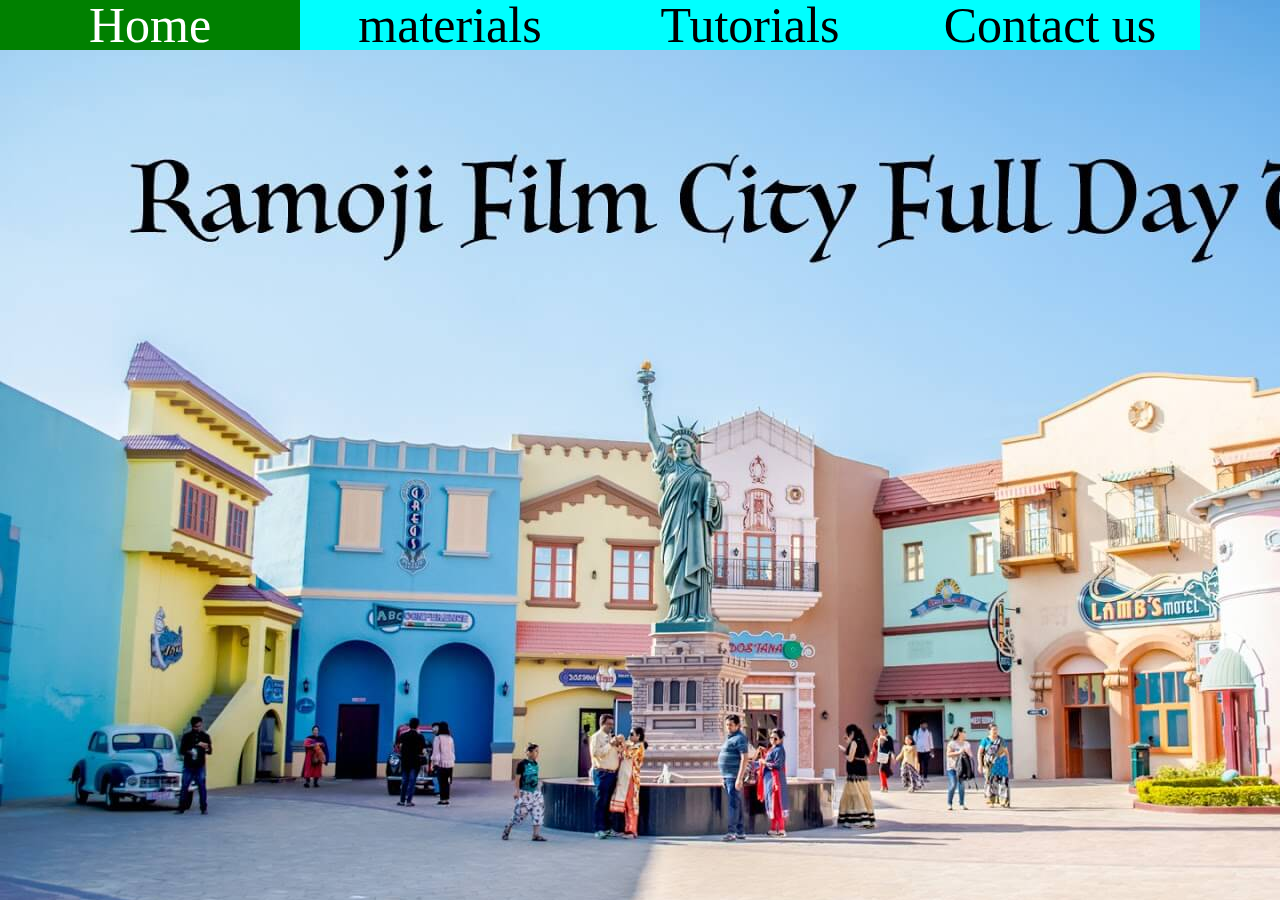
<file: dropdown.html>
<!DOCTYPE html>
<html>
<head>
	<title>Navigation</title>
	<style type="text/css">
	*{
		margin: 0px;
		padding: 0px;
	}
	ul{
		list-style-type: none;
	}	
	ul li{
		float: left;
		width:300px;
		height:50px;
		background-color: aqua;
		font-size: 50px;
		text-align: center;
		line-height: 50px;
	}
	ul li a{
		text-decoration: none;
		color:black;
		display: block;
	}
	ul li a:hover{
		background-color: green;
		color:white;
	}
	ul li ul li{
		display: none;
	}
	ul li:hover ul li{
        display: block;
	}
	body{
		background-image: url("images/ram2.jpg")
	}
	</style>
</head>
<body>
<ul>
	<li><a href="#">Home</a></li>
	<li><a href="#">materials</a></li>
	<li><a href="#">Tutorials</a>
		<ul>
			<li><a href="#">Html5</a></li>
			<li><a href="#">css</a></li>
			<li><a href="#">php</a></li>
			<li><a href="#">sql</a></li>
			<li><a href="#">java</a></li>
			<li><a href="#">python</a></li>
		</ul>
	</li>
	<li><a href="#">Contact us</a></li>
</ul>
</body>
</html>
</file>
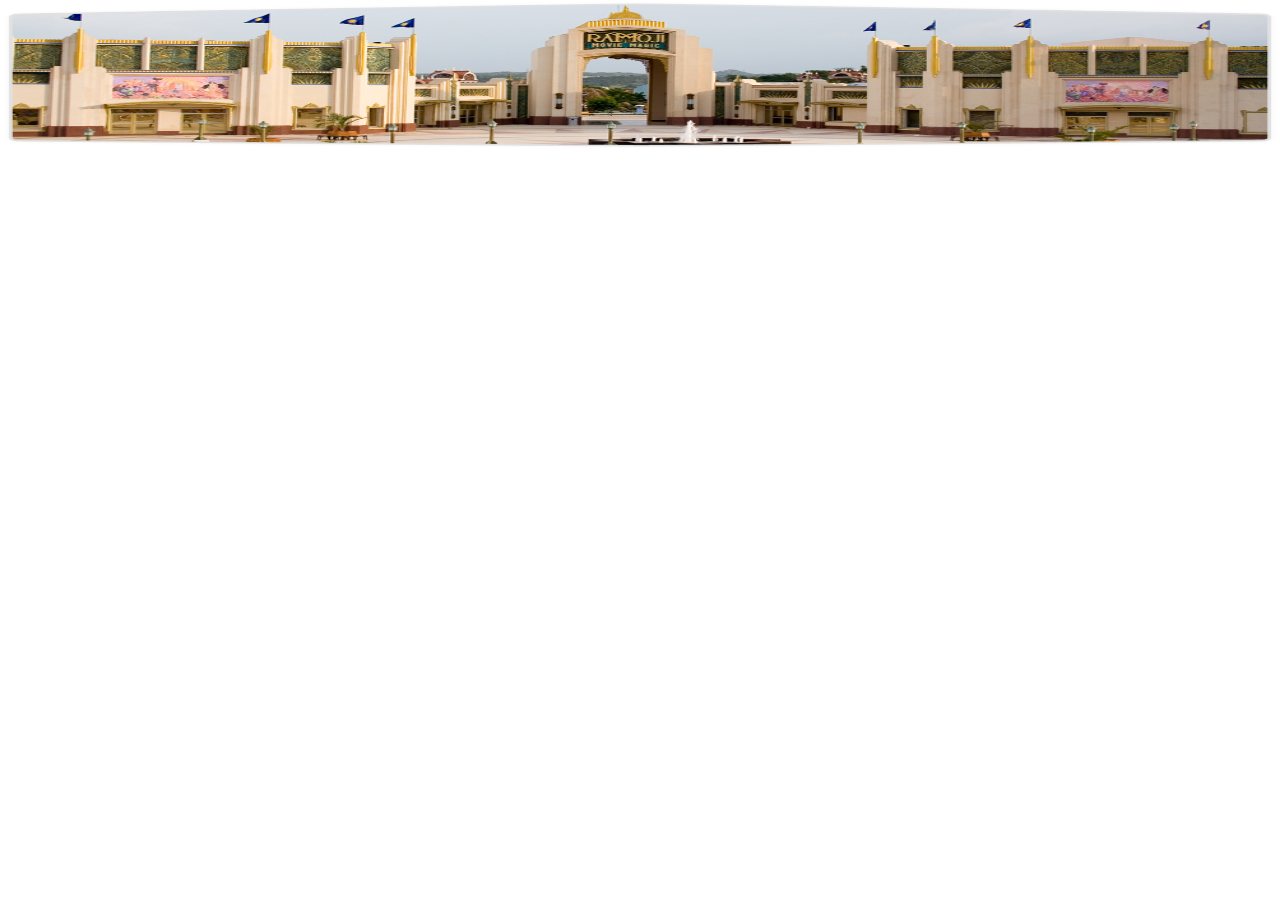
<file: imagenav.html>
<!DOCTYPE html>
<html>
<head>
	<title>navigation</title>
<style type="text/css">
	body{
		margin:0;
		
	}
</style>
</head>
<body>
<div class="header">
	<img src="images/ram2.png" width="100%" height="150px">
</div>
</body>
</html>
</file>
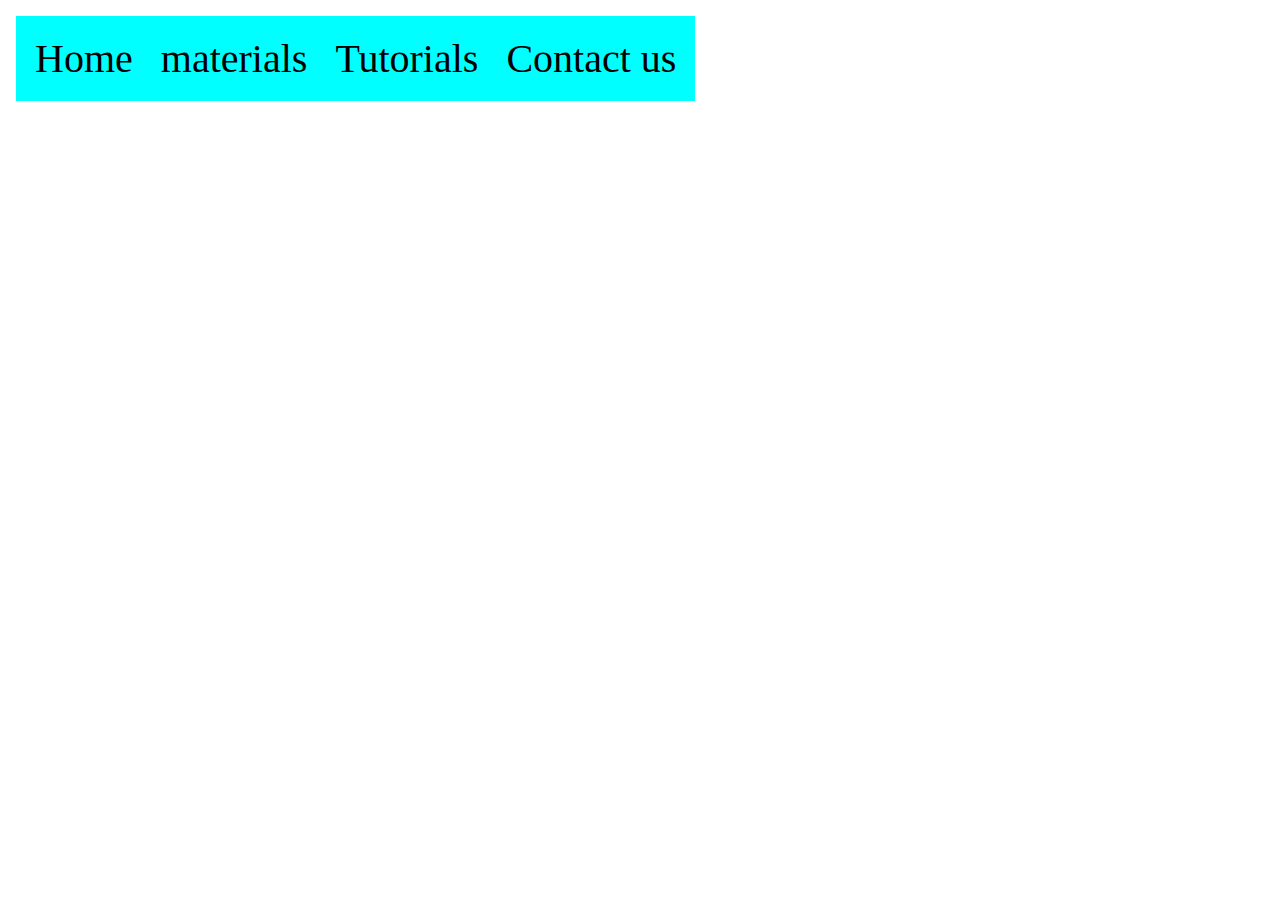
<file: simple.html>
<!DOCTYPE html>
<html>
<head>
	<title>Navigation</title>
	<style type="text/css">
	*{
		margin: 2px;
		padding: 5px;
	}
	ul{
		list-style-type: none;
		background-color:aqua;
		position:fixed;
		overflow: hidden;		
	}
	li a{
		text-decoration: none;
		display:block;
		color:black;
		font-size: 40px;
		text-align: center;
	}
	li a:hover{
		background-color: green;
		color:white;
	}
	li{
		float: left;
	}	
	</style>
</head>
<body>
<ul>
	<li><a href="#">Home</a></li>
	<li><a href="#">materials</a></li>
	<li><a href="#">Tutorials</a></li>
	<li><a href="#">Contact us</a></li>
</ul>
</body>
</html>
</file>
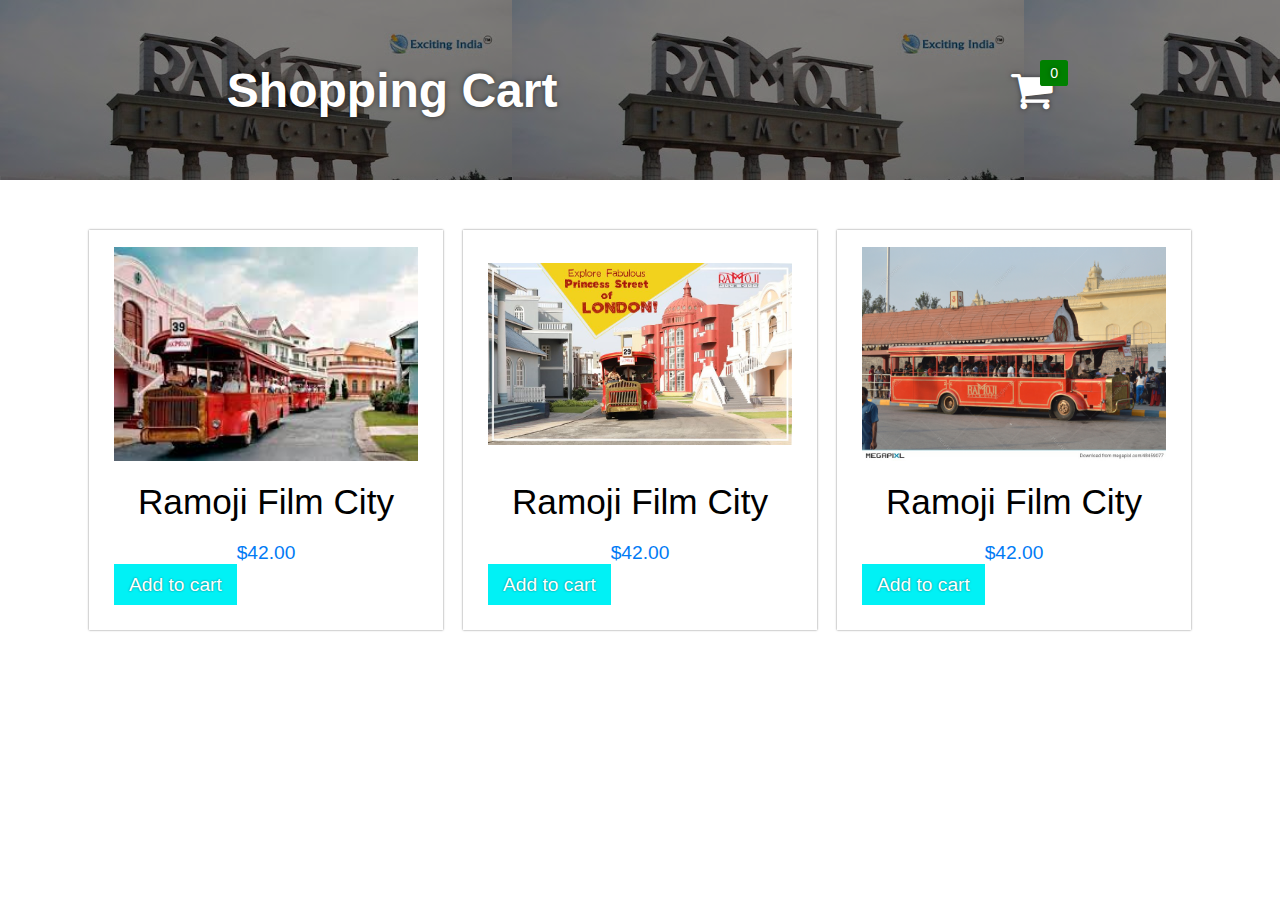
<file: shoping/first.html>
<!DOCTYPE html>
<html>
<head>
	<meta charset="utf-8">
	<title>Shopping cart</title>
	<link rel="stylesheet" type="text/css" href="css/first.css">
	<link rel="stylesheet" type="text/css" href="https://stackpath.bootstrapcdn.com/font-awesome/4.7.0/css/font-awesome.min.css">
	<script type="text/javascript">
		function Delete(e){
		let items= [];
		JSON.parse(localStorage.getItem('items')).map(data=>{
           if(data.id == e.parentElement.parentElement.children[0].textContent){//internet is slow
             items.push(data);
           }           
		});
		localStorage.setItem('items',JSON.stringify(items));
		window.location.reload();
	};
	</script>
</head>
<body>
<div class="main">
<header class="header" id="header">
	<h1>Shopping Cart</h1>
	<div class="iconShopping">
		<p>0</p>
		<i class="fa fa-shopping-cart"></i>
	</div>
</header>
	<div class="itemBox">
		<div class="item">
			<img src="images/ram1.jpg">
			<div class="itemInfo">
				<h1>Ramoji Film City</h1>
				<p>$<span>42.00</span></p>
				<a href="#" title="addtocart" class="addToCart">Add to cart</a>
			</div>
		</div>

<div class="item">
			<img src="images/ram2.jpg">
			<div class="itemInfo">
				<h1>Ramoji Film City</h1>
				<p>$<span>42.00</span></p>
				<a href="#" title="addtocart" class="addToCart">Add to cart</a>
			</div>
		</div>

		<div class="item">
			<img src="images/ram3.jpg">
			<div class="itemInfo">
				<h1>Ramoji Film City</h1>
				<p>$<span>42.00</span></p>
				<a href="#" title="addtocart" class="addToCart">Add to cart</a>
			</div>
		</div>	
</div>
<div class="cartBox">
	<div class="cart">
	<i class="fa fa-close"></i>
	<h1>Cart</h1>
	<table></table>
</div>
</div>
</div>
<script type="text/javascript"src="js/first.js"></script>
</body>
</html>
</file>
<file: shoping/css/first.css>
*{
	margin:0;
	padding:0;
	box-sizing: border-box;
	font-family: sans-serif;
}
.main{
	position:absolute;
	height: 10vh;
	width: 100%;	
}
.main header{
	position: relative;
	height: 20vh;
	width: 100%;
	display:flex;
	align-items: center;
	justify-content: space-around;
	background: linear-gradient(rgba(0,0,0,0.5),rgba(0,0,0,0.5)),url('../images/1.jpg');
	color:#fff;
	font-size: 1.5rem;
	text-shadow: 0px 0px 5px rgba(0,0,0,0.5);
}
.main header .iconShopping{
	position: relative;
	font-size: 2.8rem;
    cursor: pointer;
    z-index: 1;
}
.main header .iconShopping p{
	position: absolute;
	top:-5px;
	right:-15px;
	font-size: 0.89rem;
	background-color: green;
	padding:5px 10px;
	border-radius: 10%;
}
.main .itemBox{
	position: relative;
	height: calc(100%-20vh);
   width:90%;
	margin:0 auto;
  overflow: hidden;
  display: grid;
  grid-template-columns: auto auto auto;
  grid-gap: 20px; 
  padding:50px 25px;
}
.main .itemBox .item{
	position: relative;
	height: 400px;
	width:100%;
	overflow: hidden;
	padding:10px 25px;
	box-shadow: 0px 0px 2px rgba(0,0,0,0.5);
}
.main .itemBox .item img{
	position: relative;
	width: 100%;
	height: 60%;
	object-fit: contain;
}
.main .itemBox .item h1{
	position:relative;
	width:100%;
	text-align: center;
	font-size: 2.2rem;
	font-weight: lighter;
	padding:10px 0;
}

.main .itemBox .item p{
	position:relative;
	width:100%;
	text-align: center;
	font-size: 1.2rem;
	font-weight: lighter;
	padding:10px 0;
	color:#017bf5;
}
.main .itemBox .item a{
	position:relative;
	width:100%;
	font-size: 1.2rem;
	font-weight: lighter;
	padding:10px 0;
	background:#01f1f5;
	color:#fff;
	padding: 10px 15px;
	text-shadow: 0px 0px 2px rgba(0,0,0,0.5);
	text-decoration: none
}
.main .itemBox .item a:hover{
background:green;
}
.cartBox{
	position: fixed;
	top:0;
	left:0;
	height: 100%;
	width: 100%;
	display: flex;
	align-items: center;
	justify-content: center;
	background:rgba(0,0,0,0.8);
	z-index:99999;
	transition: 0.3s linear;
	transform: scale(0);
}
.cartBox.active{
	transform: scale(1);
}
.cartBox .cart{
	position: relative;
	height: 70%;
	width:80%;
	background: #fff;
	display: flex;
	flex-direction: column;
	align-items: center;	       
}
.cartBox .cart i{
	position: absolute;
	right: 0;
	top:0;
	background:#f00;
	padding:10px 15px;
	color:white;
	cursor: pointer;
	
}
.cartBox .cart i:hover{
	background:green;
}
.cartBox .cart h1{
	position: relative;
	margin-top: 2%;
	font-size: 2.8rem;
	color:blue;
}
</file>
